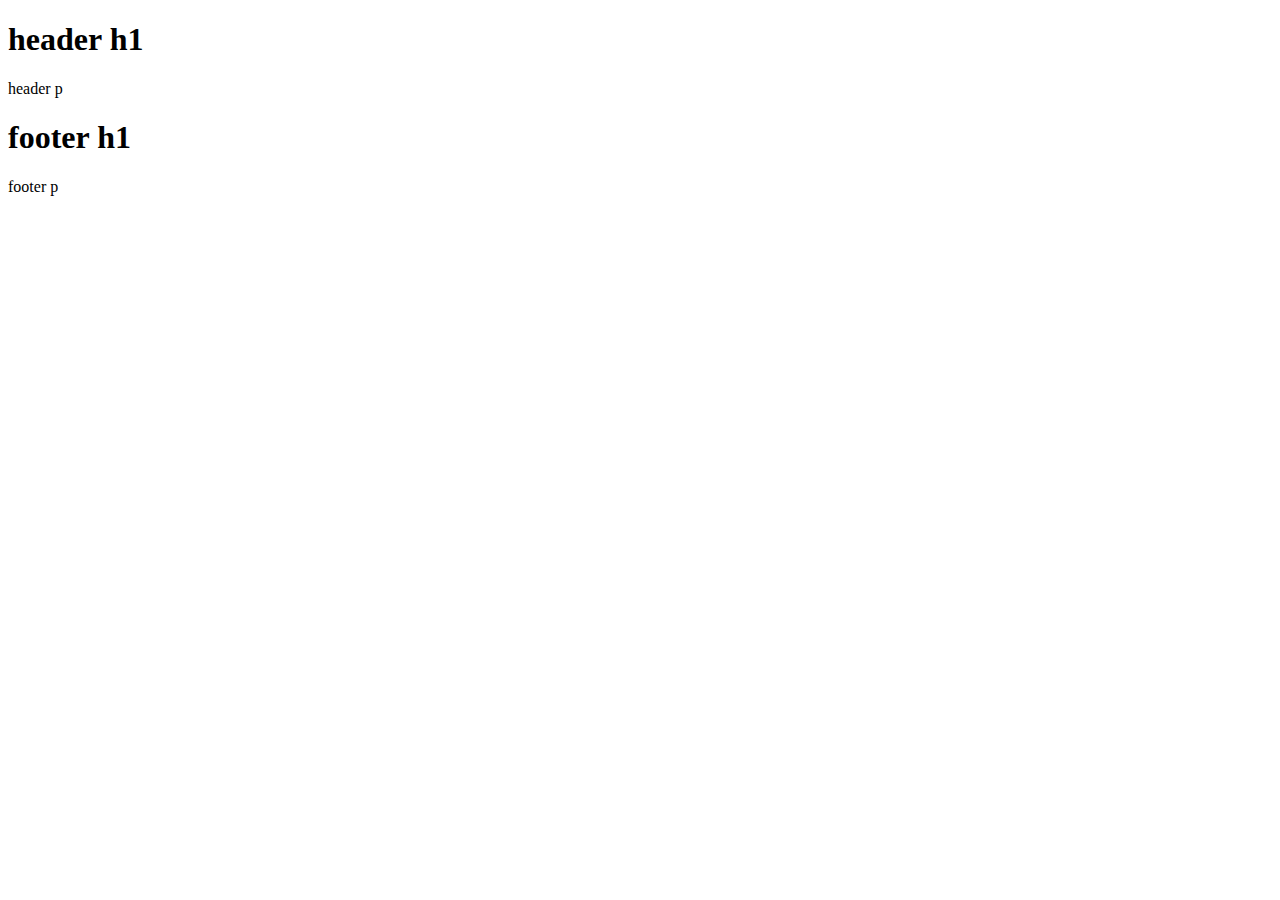
<file: index_4.html>
<!DOCTYPE html>
<html>
<head>
	<meta charset="UTF-8">
	<meta name="description" content = "Web Tutorial">
	<meta name="keywords" content = "HTML, CSS">
	<meta name="author" content = "sungjin">

	<title> 웹 프로그래밍 기초 </title>
	<link rel="sytlesheet" href="css/style.css?after">
</head>
<body>
	
	<header>
		<h1>header h1</h1>
		<p>header p</p>
	</header>

	<footer>
		<h1>footer h1</h1>
		<p>footer p</p>
	</footer>

</body>
</html>
</file>
<file: css/style.css>
header {
	color : red;
}

header h1{
	color:blue;
}

footer p{
	color : blue;
}
</file>
